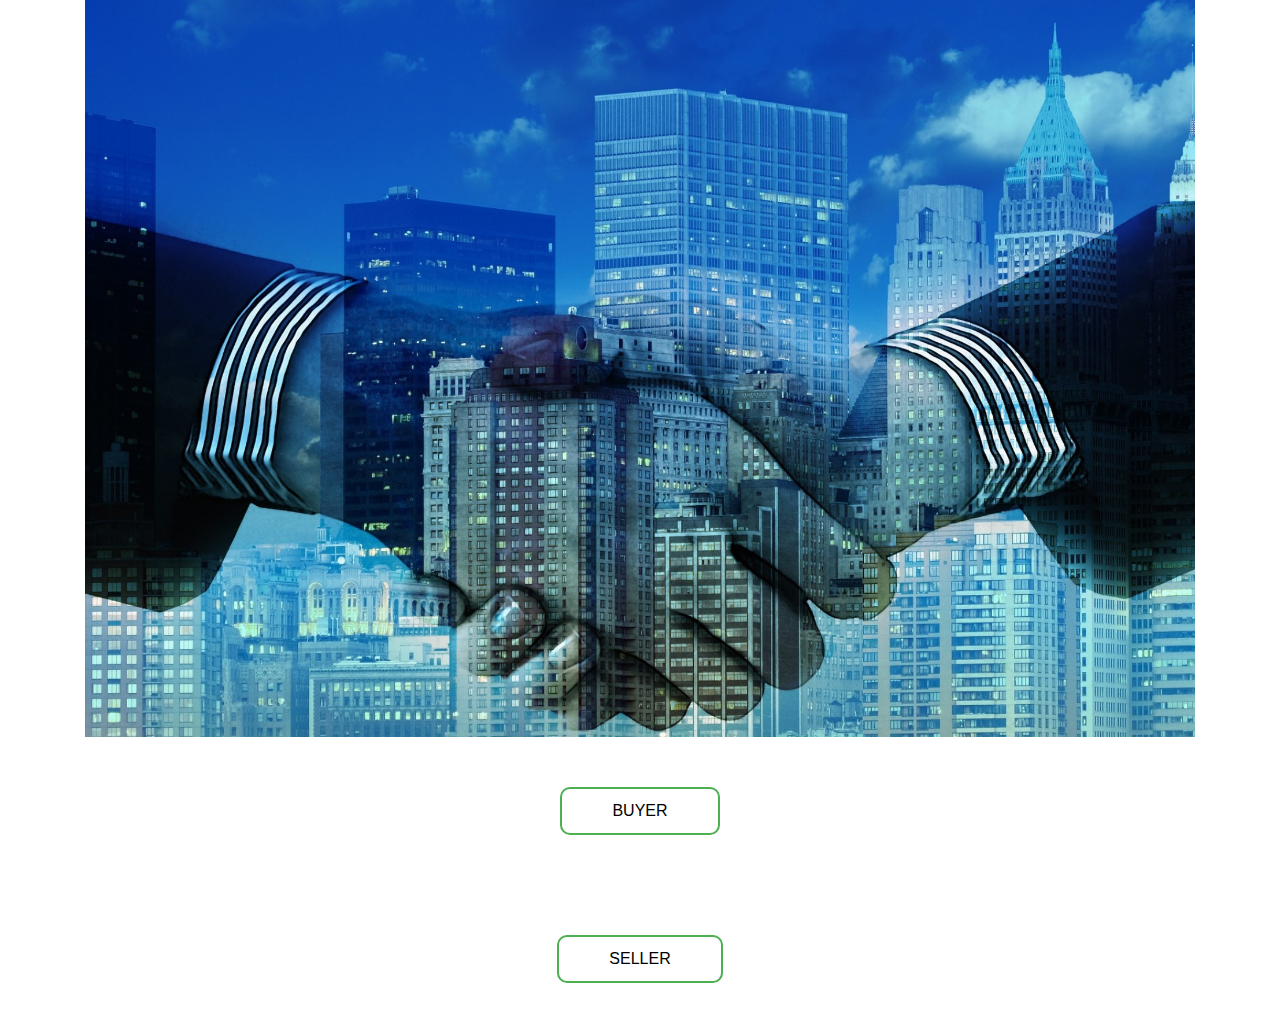
<file: pet shop/bs.html>
<html>
	<head>
				   <!-- Required meta tags -->
					<meta charset="utf-8">
					<meta name="viewport" content="width=device-width, initial-scale=1, shrink-to-fit=no">

					<!-- Bootstrap CSS -->
					<link rel="stylesheet" href="https://maxcdn.bootstrapcdn.com/bootstrap/4.0.0/css/bootstrap.min.css" integrity="sha384-Gn5384xqQ1aoWXA+058RXPxPg6fy4IWvTNh0E263XmFcJlSAwiGgFAW/dAiS6JXm" crossorigin="anonymous">

			<style>
					.button {
					background-color: #4CAF50; /* Green */
					border: none;
					color: white;
					padding: 10px 50px;
					text-align: center;
					text-decoration: none;
					display: inline-block;
					font-size: 16px;
					margin: 50px 50px;
					-webkit-transition-duration: 0.4s; /* Safari */
					transition-duration: 0.4s;
					cursor: pointer;
					border-radius:10px;
							}

					.button1 {
						background-color: white; 
						color: black; 
						border: 2px solid #4CAF50;
									}

					.button1:hover {
						background-color: #4CAF50;
						color: white;
								}

			
			</style>
			
	</head>
	<body>
		<div class="container">
			<img class="img-fluid" src="assets\img\topphoto_10229162015.jpg">
			<center>	<a href="4.html" class="button button1">BUYER</a></center>
			<center><a href="6.html" class="button button1">SELLER</a></center>
		</div>
						<!-- Optional JavaScript -->
						<!-- jQuery first, then Popper.js, then Bootstrap JS -->
						<script src="https://code.jquery.com/jquery-3.2.1.slim.min.js" integrity="sha384-KJ3o2DKtIkvYIK3UENzmM7KCkRr/rE9/Qpg6aAZGJwFDMVNA/GpGFF93hXpG5KkN" crossorigin="anonymous"></script>
						<script src="https://cdnjs.cloudflare.com/ajax/libs/popper.js/1.12.9/umd/popper.min.js" integrity="sha384-ApNbgh9B+Y1QKtv3Rn7W3mgPxhU9K/ScQsAP7hUibX39j7fakFPskvXusvfa0b4Q" crossorigin="anonymous"></script>
						<script src="https://maxcdn.bootstrapcdn.com/bootstrap/4.0.0/js/bootstrap.min.js" integrity="sha384-JZR6Spejh4U02d8jOt6vLEHfe/JQGiRRSQQxSfFWpi1MquVdAyjUar5+76PVCmYl" crossorigin="anonymous"></script>
					
	</body>
</html>
</file>
